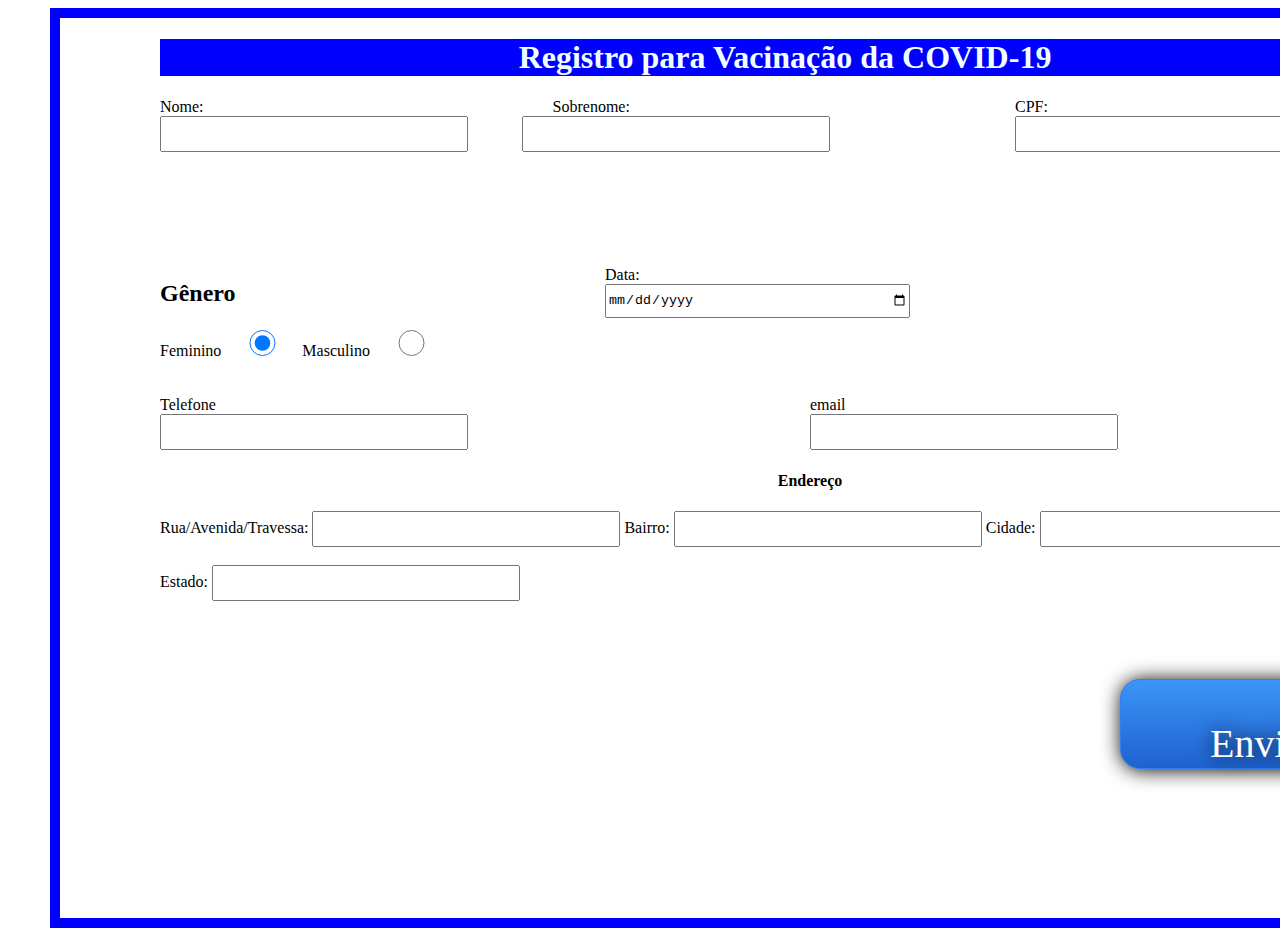
<file: html/index.html>
<!DOCTYPE html>
        <html lang="pt-BR">
            <head>
                <meta charset="UTF-8">
                <meta http-equiv="X-UA-Compatible" content="IE-edge">
                <meta name="viewport" content="width=device-width, initial-scale=1.0">
                <link rel="stylesheet" type="text/css" href="../css/style.css">

                <title>Formulario Vacinação</title>
            </head>
            <body>
                <header>
                    <h1>Registro para Vacinação da COVID-19</h1>
            </header>
            
            <section>
                <form name="form1">
                        <div id="corponome">
                        <label  id="nome" value=''>Nome:</label>
                        <label  id="sobrenome">Sobrenome:</label ><br>
                        <input  type="text" id="texnome">
                         <input id="inp2" type="text" >
                       
                    
                        </div>
                
                        <div class="corpocpf">
                        <label id="cpfname" for="forcpf">CPF:</label><br>
                        <input id="cpf" autocomplete="off" maxlength="14" onkeyup="mascara()"/>
                        </div>
                        <br>
                        <br>
                        <br>

                        <div class="corpodata">
                            <label id="data" for="fordata">Data:</label><br>
                            <input id="inpdata" type="date"/>
                            </div>
                            <br>
                            <br>
                            <br>
                            <h2>Gênero</h2>

                            <label class="container">Feminino
                                <input type="radio" checked="checked" name="radio">
                                <span class="checkmark"></span>
                              </label>
                              <label class="container">Masculino
                                <input type="radio" name="radio">
                                <span class="checkmark"></span>
                              </label>
                              <br>
                              <br>
                              <br>
                              <div class="telefone">
                                  <label id="tel"> Telefone<br>
                                      <input id="telefone" type="tel">
                                  </label>

                              </div>

                              <div class="email">
                                  <label id="eml">  email<br> </label>
                                  <input type="email" id="email">
                                 

                              </div>

                              <div class="endereco">
                                  <h4>Endereço</h4>
                                  <label>
                                      Rua/Avenida/Travessa:
                            <input id="rua" type="text">
                            Bairro:
                            <input id="bairro" type="text">
                            Cidade:
                            <input id="cidade" type="text"> <br>
                            <br>
                            Estado:
                            <input id="estado" type="text">

                        </label>
                        </div>
                              
                        <br>

                        <button id="btn" type="button" onclick="validar()">Enviar!</button>            
                    
                </form>
            </section>
            
            <script type="text/javascript" src="../javascript/script.js"></script>

            </body>
        </html>
</file>
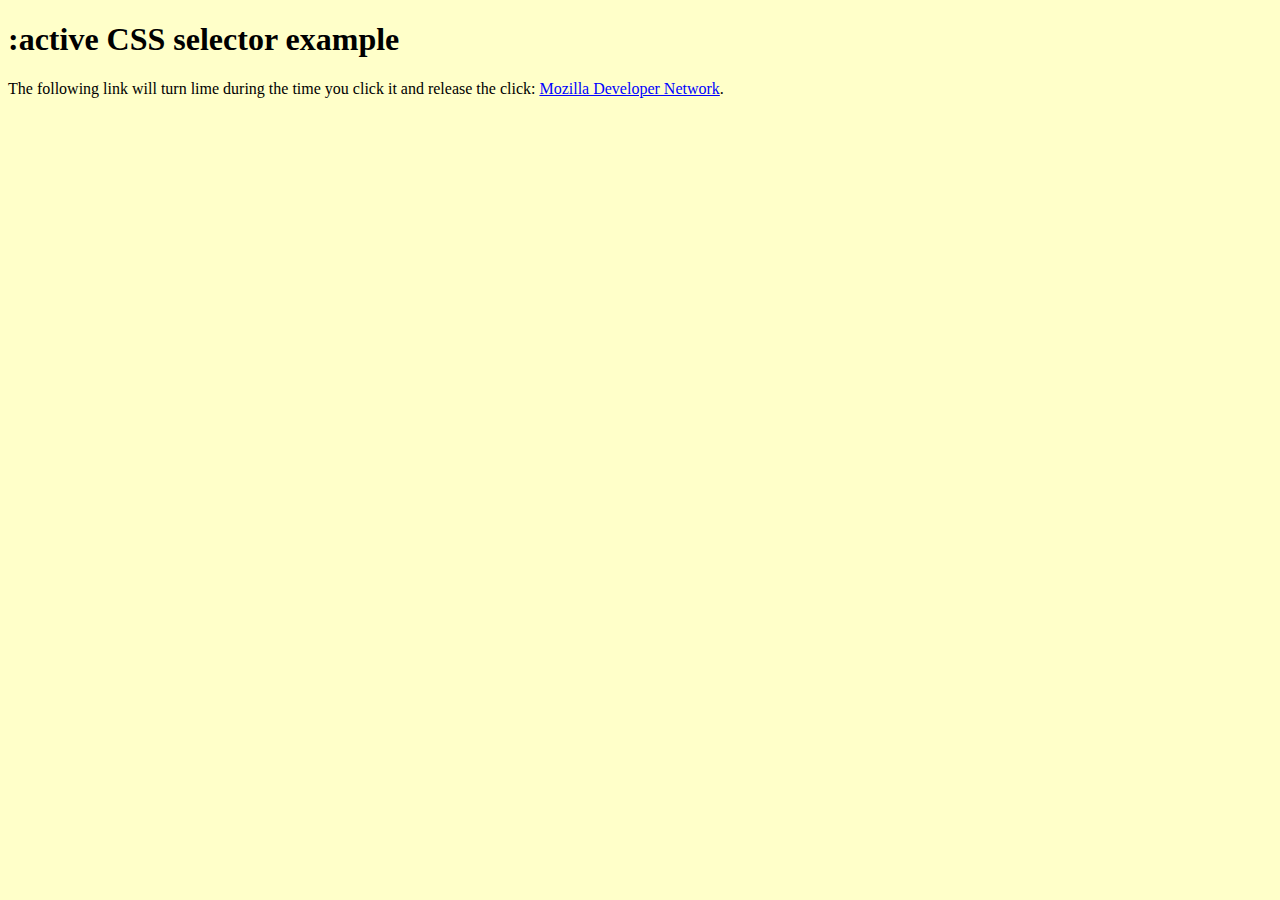
<file: css/teste.html>
<!DOCTYPE html>
<html lang="en">
<head>
    <meta charset="UTF-8">
    <meta http-equiv="X-UA-Compatible" content="IE=edge">
    <meta name="viewport" content="width=device-width, initial-scale=1.0">
    <title>Document</title>
    <style>
        body { background-color: #ffffc9 }
a:link { color: blue } /* links não visitados */
a:visited { color: purple } /* links visitados */
    </style>

</head>
<body>
        <h1>:active CSS selector example</h1>
        <p>The following link will turn lime during the time you click it and release the click: <a href="#">Mozilla Developer Network</a>.</p>
</body>
</html>
</file>
<file: css/style.css>
header > h1{
    width: 1250px;
    background-color:white;
    text-decoration: overline;
    background-color: blue;
    text-align: center;
    color: azure;
    
}
body{
    border: 10px solid blue ;
    padding-left: 100px;
    margin-left:50px;
    margin-right: 50px;
    width: 1300px;
    height: 900px;
}
input:focus{
    padding: 3px 0px 3px 3px;
    margin: 5px 1px 3px 0px;
    border: 2px solid  rgb(72, 72, 187)
}

input{
    width: 300px;
height: 30px;  }

#cpfname{
    margin-left: 185px;
}


#nm{
    display: block;
}

#cpf{
margin-left: 185px;
}

.corpocpf{
}


#corponome{
    float: left;
    display: inline;

}

#inp2{
    margin-left: 50px;
}

#sobrenome{
    margin-left: 345px;
}

#btn{
margin-top: 60PX ;
margin-right: 40px;
position: static;
}

.corpodata{
    float: right;
    margin-top: 60px;
    padding-right: 550px;
}
.corpogenero{
    position: fixed;
    float: left;
    margin-top: 50px;
}

input[type=radio] {
    border: 0px;
    width: 5%;
    height: 2em;
}

.endereco{
    margin-top: 20px;
    left: 25px;

}

h4{
    text-align: center;
}

.email{
    
}


.telefone{
    float:left; /*<---*/
    width: 50%;

}

#inpdres{
    margin: auto;
}
button {
    background: #3D94F6;
    background-image: -webkit-linear-gradient(top, #3D94F6, #1E62D0);
    background-image: -moz-linear-gradient(top, #3D94F6, #1E62D0);
    background-image: -ms-linear-gradient(top, #3D94F6, #1E62D0);
    background-image: -o-linear-gradient(top, #3D94F6, #1E62D0);
    background-image: -webkit-gradient(to bottom, #3D94F6, #1E62D0);
    -webkit-border-radius: 10px;
    -moz-border-radius: 20px;
    border-radius: 20px;
    color: #FFFFFF;
    font-family: Brush Script MT;
    font-size: 40px;
    font-weight: 50;
    padding: 40px;
    -webkit-box-shadow: 1px 1px 20px 0 #000000;
    -moz-box-shadow: 1px 1px 20px 0 #000000;
    box-shadow: 1px 1px 20px 0 #000000;
    text-shadow: 1px 1px 20px #000000;
    border: solid #337FED 1px;
    text-decoration: none;
    display: inline-block;
    cursor: pointer;
    text-align: center;
    width: 300px;
    height: 90px;
    float: right;
 }
 
 button:hover {
    border: solid #337FED 1px;
    background: #1E62D0;
    background-image: -webkit-linear-gradient(top, #1E62D0, #3D94F6);
    background-image: -moz-linear-gradient(top, #1E62D0, #3D94F6);
    background-image: -ms-linear-gradient(top, #1E62D0, #3D94F6);
    background-image: -o-linear-gradient(top, #1E62D0, #3D94F6);
    background-image: -webkit-gradient(to bottom, #1E62D0, #3D94F6);
    -webkit-border-radius: 20px;
    -moz-border-radius: 20px;
    border-radius: 20px;
    text-decoration: none;
 }
</file>
